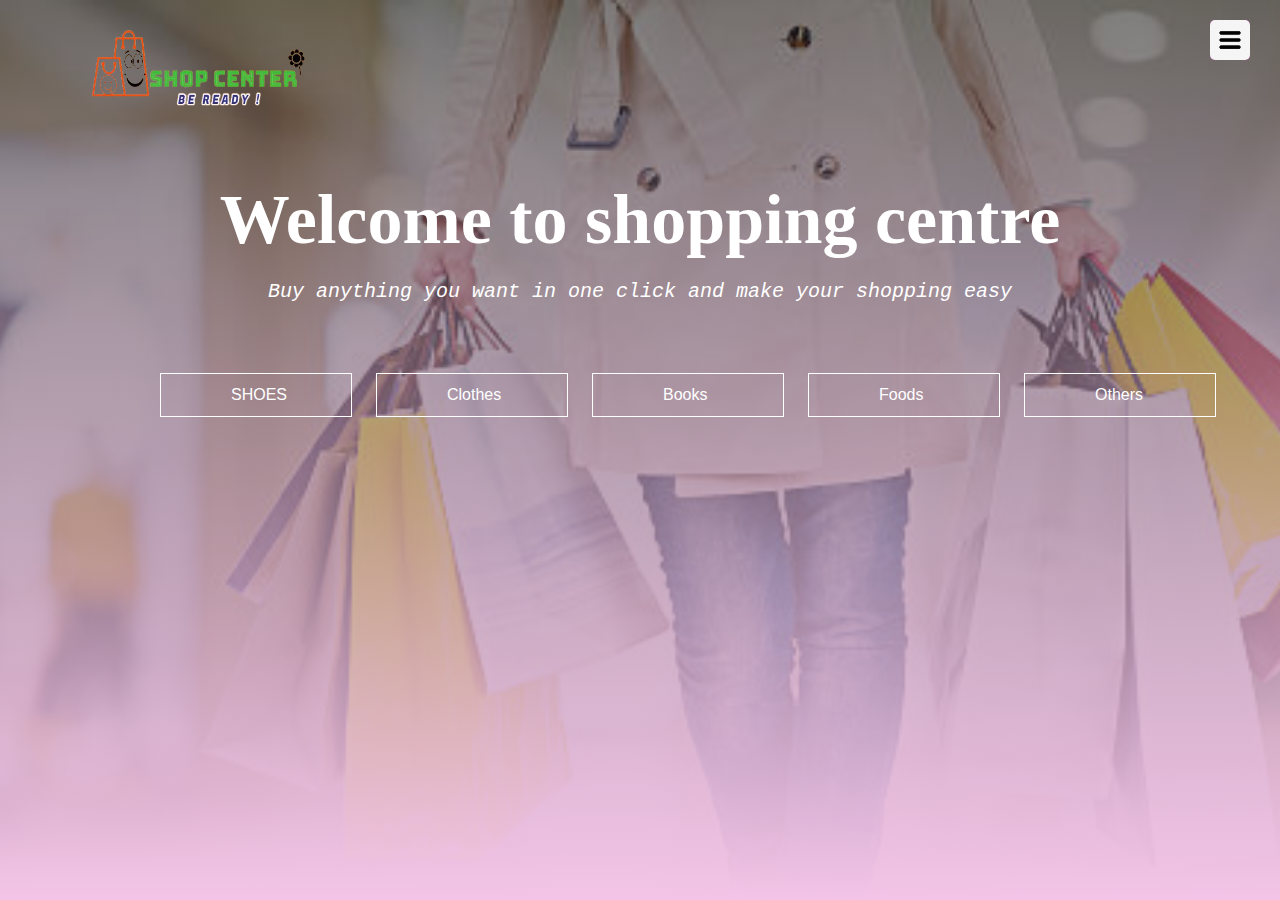
<file: index.html>
<!DOCTYPE html>
<html lang="en">

<head>
    <meta charset="UTF-8">
    <meta http-equiv="X-UA-Compatible" content="IE=edge">
    <meta name="viewport" content="width=device-width, initial-scale=1.0">
    <link rel="stylesheet" href="style.css">
    <title>Shop Now</title>
    <!---Googel Fonts-->
    <link href="https://fonts.googleapis.com/css2?family=Kaushan family=Ubuntu:wght@700&display=swap">
    <link href="https://fonts.googleapis.com/css2?family=cursive family=Ubuntu:wght@700&display=swap">
</head>

<body>
    <section id="banner">
        <img src="css/logosjo_-removebg-preview.png" class="logo">
        <div class="banner_text">
            <h1>Welcome to shopping centre</h1>
            <p>Buy anything you want in one click and make your shopping easy</p>
        </div>
        <div class="banner-btn">
            <a href="shoes/index.html"><span></span>SHOES</a>
            <a href="cloth/index.html"><span></span>Clothes</a>
            <a href="book/index.html"><span></span>Books</a>
            <a href="food/index.html"><span></span>Foods</a>
            <a href="electric/index.html"><span></span>Others</a>
        </div>
       
    </section>
    <div id="sidenav">
        <nav>
            <ul>
                <li><a href="#">Home</a></li>
                <li><a href="#">Shop now</a></li>
                <li><a href="#">Login</a></li>
                <li><a href="#">Sign up</a></li>
                <li><a href="#">About Us</a></li>
            </ul>
        </nav>
    </div>
    <div id="menubtn">
        <img id="menuicon" class="menu-pic" src="css/menu btn.png">
    </div>

    <script>
        var menubtn = document.getElementById("menubtn");
        var sidenav = document.getElementById("sidenav");
        var menuicon = document.getElementById("menuicon");
        

        menubtn.onclick =function(){
            if(sidenav.style.right == "-250px"){
                sidenav.style.right = "0px"
                menuicon.src="css/closeicon.png";
            }
            else{
                sidenav.style.right = "-250px";
                menuicon.src="css/menu btn.png";
            }
        }
        </script>
        
</body>

</html>
</file>
<file: style.css>
* {
    margin: 0;
    padding: 0;
}

#banner {
    background-image: linear-gradient(rgba(0, 0, 0, 0.5), rgb(243, 196, 231)), url(css/bannershop.jpg);
    background-size: cover;
    background-position: center;
    height: 100vh;
}

.logo {
    width: 260px;
    height: 300px;
    position: absolute;
    top: -70px;
    left: 5%;
}

.banner_text {
    text-align: center;
    color: #fff;
    padding-top: 180px;
}

.banner_text h1 {
    font-size: 70px;
    font-family: 'Kaushan Script', cursive;
}

.banner_text p {
    font-size: 20px;
    margin-top: 20px;
    font-style: italic;
    font-family: 'Courier New', Courier, monospace;
}

.banner-btn {
    margin: 70px 0 0 150px;
}

.banner-btn a {
    width: 120px;
    text-decoration: none;
    font-family: 'Franklin Gothic Medium', 'Arial Narrow', Arial, sans-serif;
    display: inline-block;
    margin: 0px 10px;
    padding: 12px 0px 12px 70px;
    color: #fff;
    border: .5px solid #fff;
    position: relative;
    z-index: 1;
    transition: color 0.5s;

}

.banner-btn a:hover {
    color: rgb(216, 14, 182);
}

.banner-btn a span {
    width: 0%;
    height: 100%;
    position: absolute;
    top: 0;
    left: 0;
    background: #fff;
    z-index: -1;
    transition: 0.5s;
}

.banner-btn a:hover span {
    width: 100%;
}

#sidenav {
    width: 250px;
    height: 100vh;
    position: fixed;
    right: -250px;
    top: 0;
    background: rgb(216, 14, 182);
    font-family: sans-serif;
    z-index: 2;
    transition: 0.5s;
}

#sidenav nav ul li {
    list-style: none;
    margin: 50px 20px;
}

#sidenav nav ul li a {
    text-decoration: none;
    color: #fff;
}

#menubtn {
    width: 40px;
    height: 40px;
    text-align: center;
    position: fixed;
    right: 30px;
    top: 20px;
    border-radius: 5px;
    background: rgb(216, 14, 182);
    z-index: 3;
    cursor: pointer;
}

#menubtn .menu-pic {
    width: 40px;
    height: 40px;
    background: rgb(216, 14, 182);
    border-radius: 5px;
}
@media (max-width: 670px){
    .banner_text h1 {
        font-size: 90px;
    }
    .banner_text p{
        font-size: 30px;
    }
    .banner-btn a {
        display: block;
         margin: 20px 50px;    }
}
</file>
